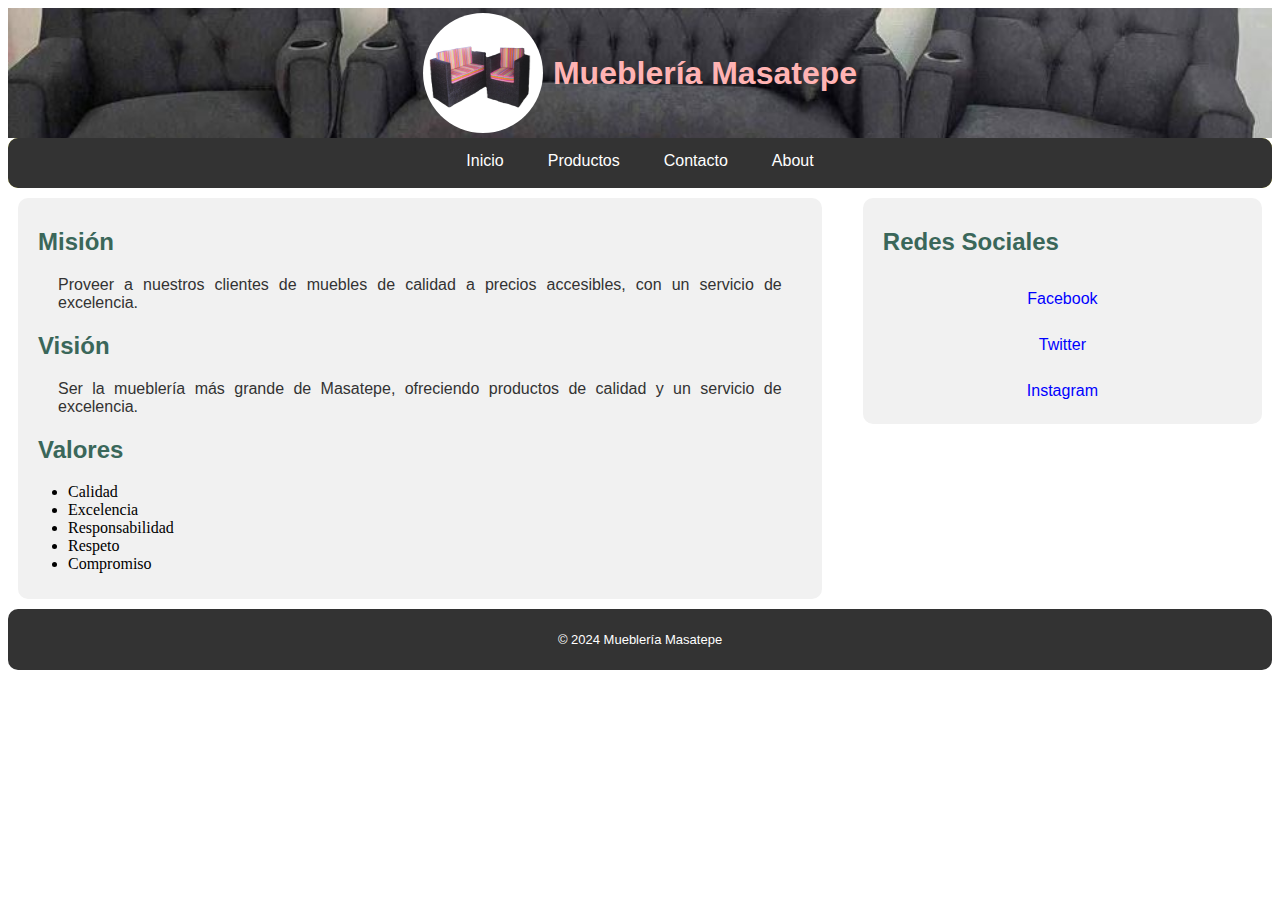
<file: EjercicioCSS/index.html>
<!DOCTYPE html>
<html lang="es">

    <head>
        <meta charset="UTF-8">
        <meta name="viewport" content="width=device-width, initial-scale=1.0">
        <meta name="author" content="Durán G.">
        <title>UAM</title>
        <link rel="stylesheet" href="css/styles.css">

    </head>

    <body>
        <header>
            <div class="container">
                <img src="img/logo.jpg" alt="logo" id="logo">
                <h1>Mueblería Masatepe</h1>
            </div>

            <nav>
                <ul>
                    <li><a href="#">Inicio</a></li>
                    <li><a href="productos.html">Productos</a></li>
                    <li><a href="contacto.html">Contacto</a></li>
                    <li><a href="about.html">About</a></li>
                </ul>
            </nav>
        </header>
        <main>
            <section>
                <h2>Misión</h2>
                <p>Proveer a nuestros clientes de muebles de calidad a precios
                    accesibles, con un servicio de excelencia.
                </p>

                <h2>Visión</h2>
                <p>Ser la mueblería más grande de Masatepe, ofreciendo productos
                    de calidad y un servicio de excelencia.</p>
                <h2>Valores</h2>
                <ul>
                    <li>Calidad</li>
                    <li>Excelencia</li>
                    <li>Responsabilidad</li>
                    <li>Respeto</li>
                    <li>Compromiso</li>
                </ul>
            </section>
            <!-- barra lateral -->
            <aside>
                <h2>Redes Sociales</h2>
                <ul>
                    <li><a href="https://www.facebook.com" target="_blank">
                            Facebook</a></li>
                    <li><a href="https://www.twitter.com"
                            target="_blank">Twitter</a></li>
                    <li><a href="https://www.instagram.com"
                            target="_blank">Instagram</a></li>
                </ul>
            </main>
            <footer>
                <p>&copy; 2024 Mueblería Masatepe</p>
            </footer>
        </body>

    </html>
</file>
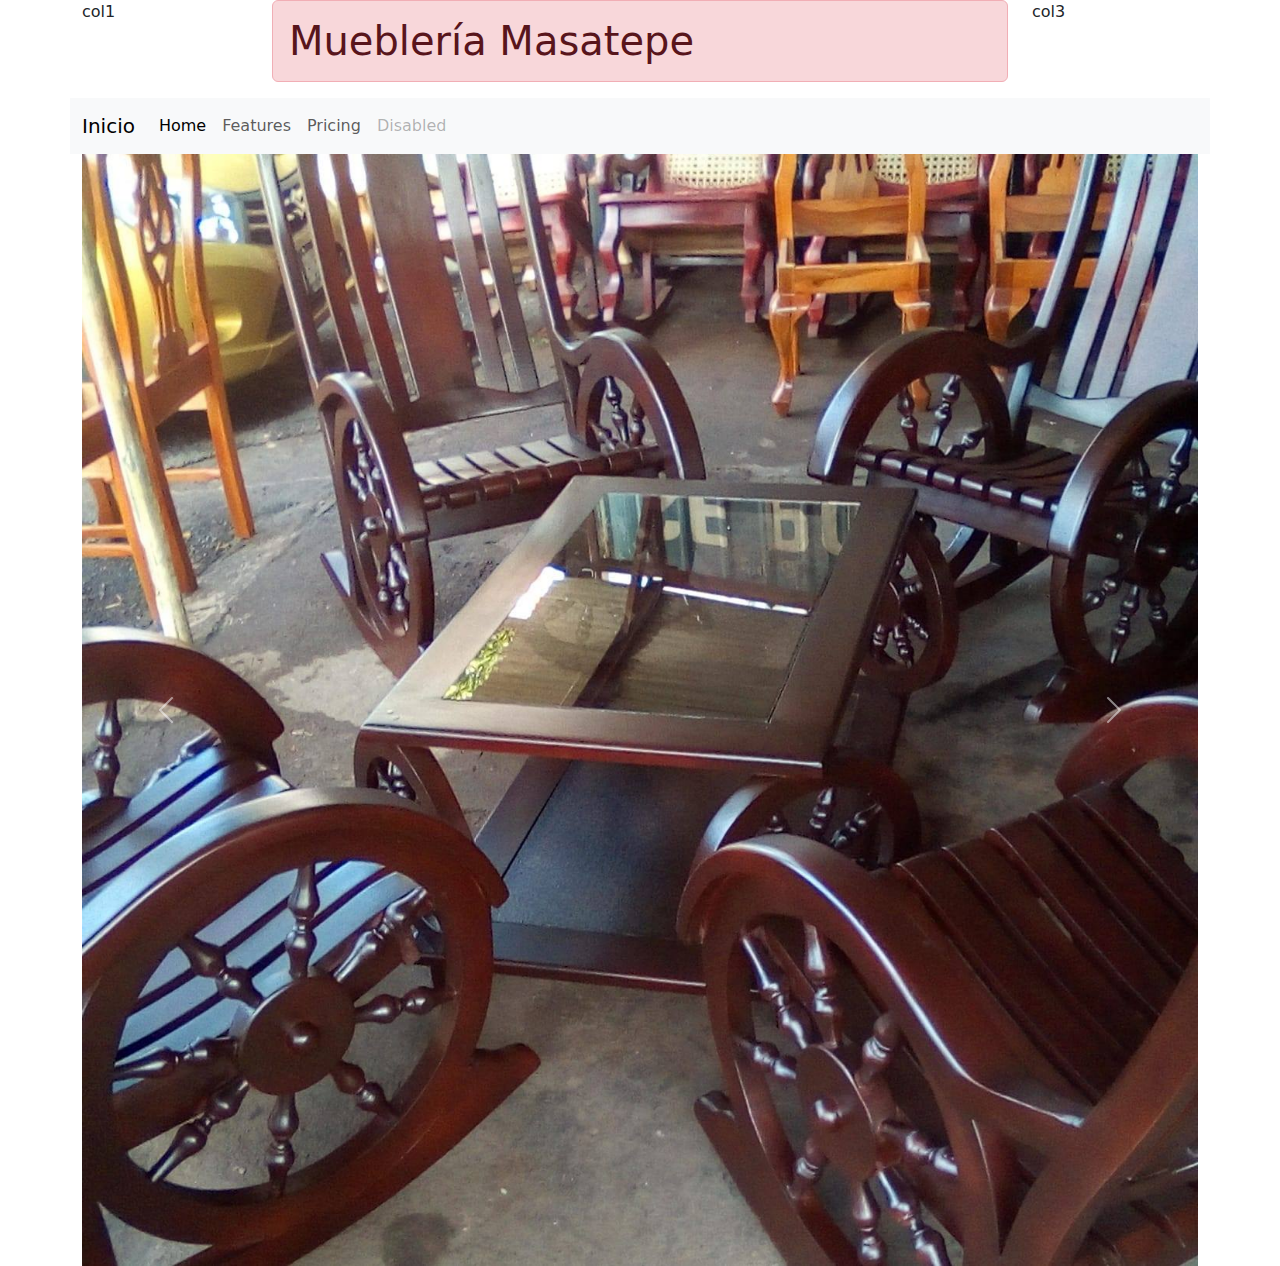
<file: EjercicioCSS/about.html>
<!DOCTYPE html>
<html lang="en">
    <head>
        <meta charset="UTF-8">
        <meta name="viewport" content="width=device-width, initial-scale=1.0">
        <title>UAM</title>
        <link
            href="https://cdn.jsdelivr.net/npm/bootstrap@5.3.3/dist/css/bootstrap.min.css"
            rel="stylesheet"
            integrity="sha384-QWTKZyjpPEjISv5WaRU9OFeRpok6YctnYmDr5pNlyT2bRjXh0JMhjY6hW+ALEwIH"
            crossorigin="anonymous">
    </head>
    <body>
        <header>
            <div class="container">
                <div class="row">
                    <div class="col-12 col-md-4 col-lg-2">col1</div>
                    <div class="col-12 col-md-4 col-lg-8"><h1
                            class="h1 alert alert-danger">Mueblería
                            Masatepe</h1></div>
                    <div class="col-12 col-md-4 col-lg-2">col3</div>
                </div>
                <div class="row">
                    <nav class="navbar navbar-expand-lg bg-body-tertiary">
                        <div class="container-fluid">
                            <a class="navbar-brand" href="index.html">Inicio</a>
                            <button class="navbar-toggler" type="button"
                                data-bs-toggle="collapse"
                                data-bs-target="#navbarNav"
                                aria-controls="navbarNav" aria-expanded="false"
                                aria-label="Toggle navigation">
                                <span class="navbar-toggler-icon"></span>
                            </button>
                            <div class="collapse navbar-collapse"
                                id="navbarNav">
                                <ul class="navbar-nav">
                                    <li class="nav-item">
                                        <a class="nav-link active"
                                            aria-current="page"
                                            href="#">Home</a>
                                    </li>
                                    <li class="nav-item">
                                        <a class="nav-link"
                                            href="#">Features</a>
                                    </li>
                                    <li class="nav-item">
                                        <a class="nav-link" href="#">Pricing</a>
                                    </li>
                                    <li class="nav-item">
                                        <a class="nav-link disabled"
                                            aria-disabled="true">Disabled</a>
                                    </li>
                                </ul>
                            </div>
                        </div>
                    </nav>
                </div>
            </div>
        </header>
        <main>
            <div class="container">
                <div id="carouselExample" class="carousel slide">
                    <div class="carousel-inner">
                        <div class="carousel-item active">
                            <img src="img/img1.jpg" class="d-block w-100" alt="...">
                        </div>
                        <div class="carousel-item">
                            <img src="img/img2.jpg" class="d-block w-100" alt="...">
                        </div>
                        <div class="carousel-item">
                            <img src="img/img3.jpg" class="d-block w-100" alt="...">
                        </div>
                    </div>
                    <button class="carousel-control-prev" type="button"
                        data-bs-target="#carouselExample" data-bs-slide="prev">
                        <span class="carousel-control-prev-icon"
                            aria-hidden="true"></span>
                        <span class="visually-hidden">Previous</span>
                    </button>
                    <button class="carousel-control-next" type="button"
                        data-bs-target="#carouselExample" data-bs-slide="next">
                        <span class="carousel-control-next-icon"
                            aria-hidden="true"></span>
                        <span class="visually-hidden">Next</span>
                    </button>
                </div>
            </div>
        </main>
        <footer></footer>
        <script
            src="https://cdn.jsdelivr.net/npm/bootstrap@5.3.3/dist/js/bootstrap.bundle.min.js"
            integrity="sha384-YvpcrYf0tY3lHB60NNkmXc5s9fDVZLESaAA55NDzOxhy9GkcIdslK1eN7N6jIeHz"
            crossorigin="anonymous"></script>
    </body>
</html>
</file>
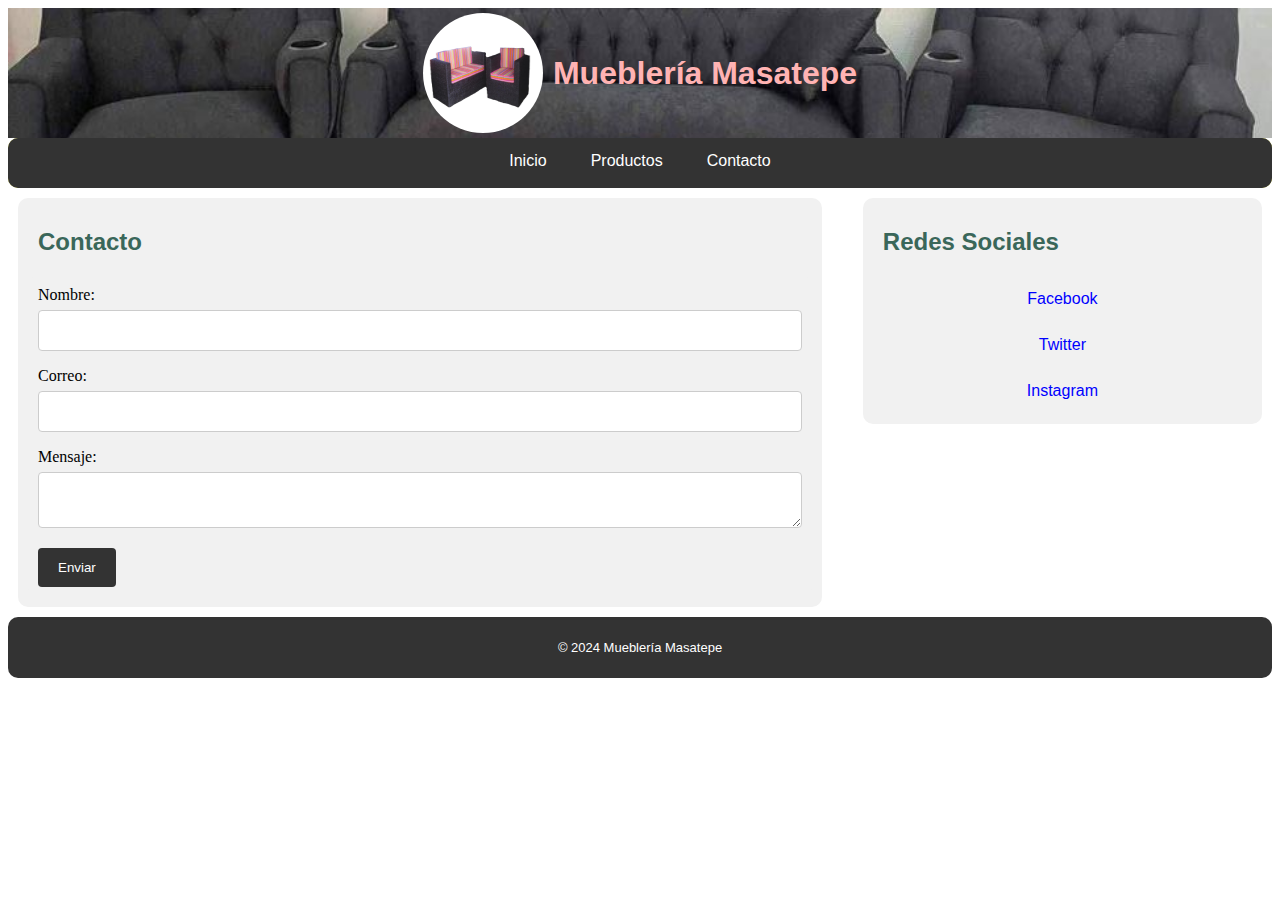
<file: EjercicioCSS/contacto.html>
<!DOCTYPE html>
<html lang="es">

<head>
    <meta charset="UTF-8">
    <meta name="viewport" content="width=device-width, initial-scale=1.0">
    <meta name="author" content="Durán G.">
    <title>UAM</title>
    <link rel="stylesheet" href="css/styles.css">

</head>

<body>
    <header>
        <div class="container">
            <img src="img/logo.jpg" alt="logo" id="logo">
            <h1>Mueblería Masatepe</h1>
        </div>

        <nav>
            <ul>
                <li><a href="index.html">Inicio</a></li>
                <li><a href="productos.html">Productos</a></li>
                <li><a href="#">Contacto</a></li>
            </ul>
        </nav>
    </header>
    <main>
        <section>
            <!-- Formulario de contacto -->
            <h2>Contacto</h2>
            <div class="contacto">
                <form action="enviar.php" method="post">
                    <label for="nombre">Nombre:</label>
                    <input type="text" name="nombre" id="nombre" required>
                    <br>
                    <label for="correo">Correo:</label>
                    <input type="email" name="correo" id="correo" required>
                    <br>
                    <label for="mensaje">Mensaje:</label>
                    <textarea name="mensaje" id="mensaje" required></textarea>
                    <br>
                    <input type="submit" value="Enviar">
                </form>
            </div>
        </section>
        <!-- barra lateral -->
        <aside>
            <h2>Redes Sociales</h2>
            <ul>
                <li><a href="https://www.facebook.com" target="_blank">
                        Facebook</a></li>
                <li><a href="https://www.twitter.com" target="_blank">Twitter</a></li>
                <li><a href="https://www.instagram.com" target="_blank">Instagram</a></li>
            </ul>
    </main>
    <footer>
        <p>&copy; 2024 Mueblería Masatepe</p>
    </footer>
</body>

</html>
</file>
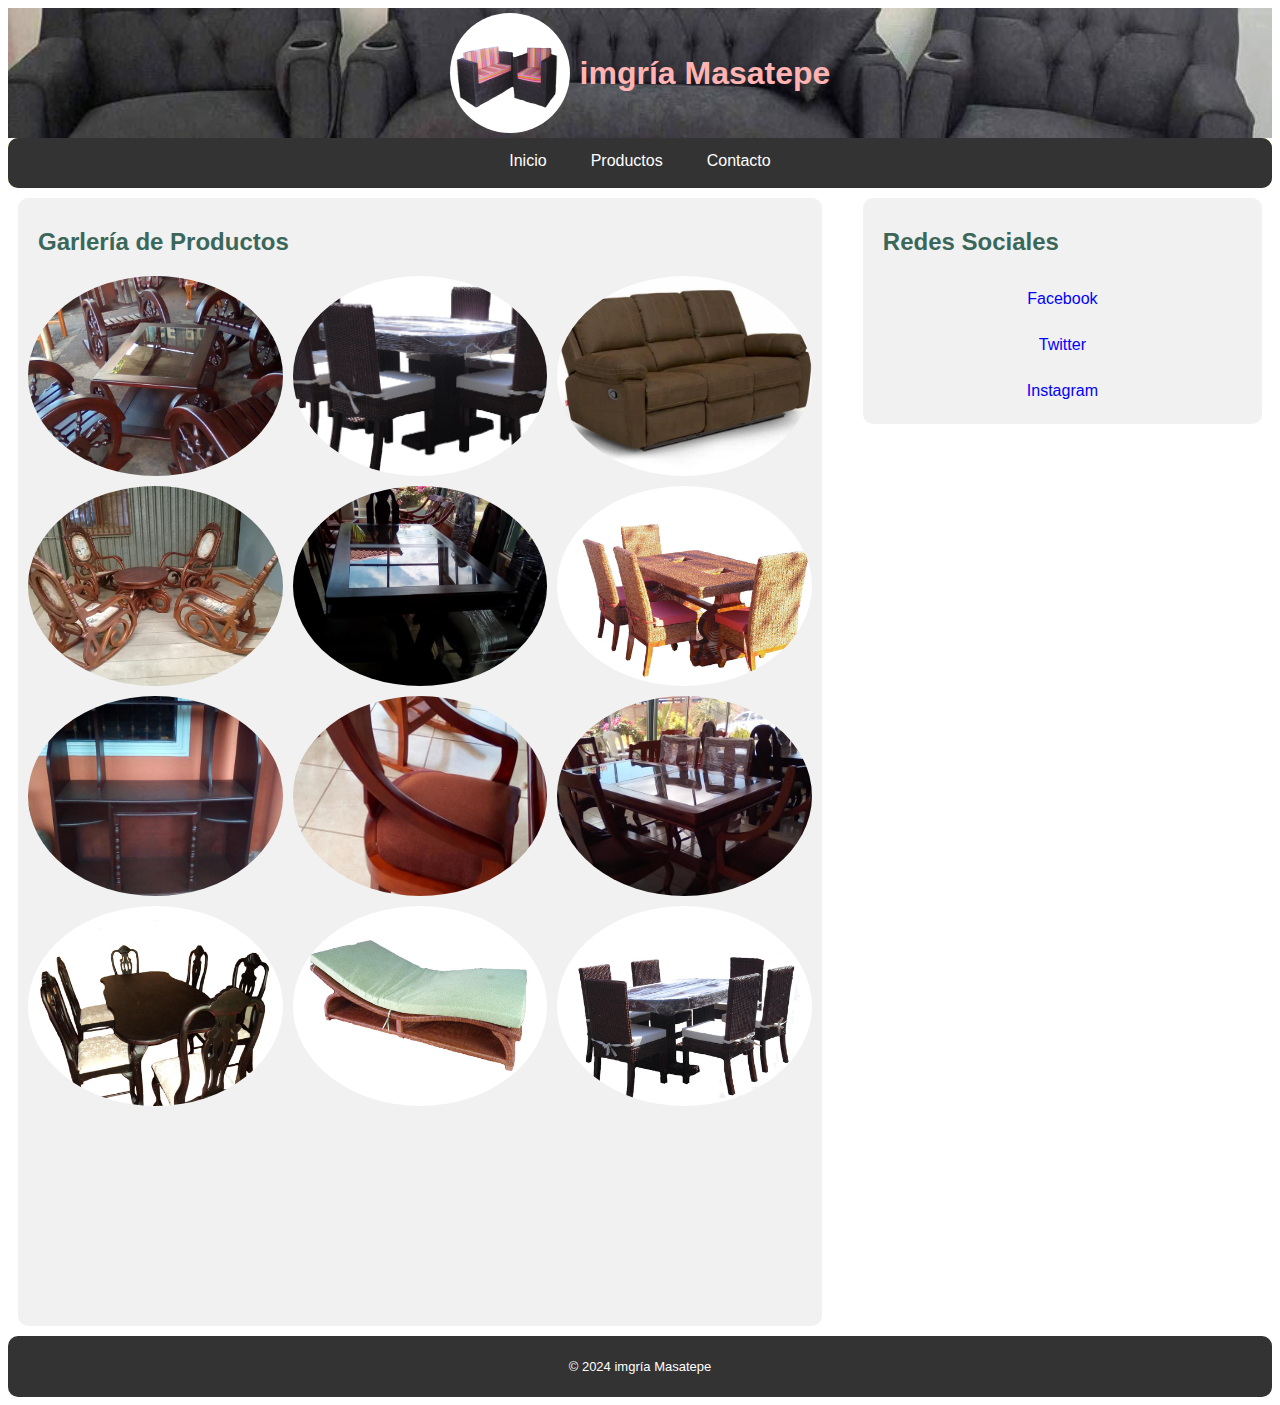
<file: EjercicioCSS/productos.html>
<!DOCTYPE html>
<html lang="es">

    <head>
        <meta charset="UTF-8">
        <meta name="viewport" content="width=device-width, initial-scale=1.0">
        <title>UAM</title>
        <link rel="stylesheet" href="css/styles.css">
    </head>

    <body>
        <header>
            <div class="container">
                <img src="img/logo.jpg" alt="logo" id="logo">
                <h1>imgría Masatepe</h1>
            </div>

            <nav>
                <ul>
                    <li><a href="index.html">Inicio</a></li>
                    <li><a href="#">Productos</a></li>
                    <li><a href="contacto.html">Contacto</a></li>
                </ul>
            </nav>
        </header>
        <main>
            <section>
                <!-- Galeria de fotos -->
                <h2>Garler&iacute;a de Productos</h2>
                <div class="galeria">
                    <img src="img/img1.jpg" alt="img1">
                    <img src="img/img2.jpg" alt="img2">
                    <img src="img/img3.jpg" alt="img3">
                    <img src="img/img4.jpg" alt="img4">
                    <img src="img/img5.jpg" alt="img5">
                    <img src="img/img6.jpg" alt="img6">
                    <img src="img/img7.jpg" alt="img7">
                    <img src="img/img8.jpg" alt="img8">
                    <img src="img/img9.jpg" alt="img9">
                    <img src="img/img10.jpg" alt="img10">
                    <img src="img/img11.jpg" alt="img11">
                    <img src="img/img12.jpg" alt="img12">
                    <iframe width="560" height="315"
                        src="https://www.youtube.com/embed/TfjoPvuvY5c?si=Xejp8H6XiC_7MXuP"
                        title="YouTube video player" frameborder="0"
                        allow="accelerometer; autoplay; clipboard-write; encrypted-media; gyroscope; picture-in-picture; web-share"
                        referrerpolicy="strict-origin-when-cross-origin"
                        allowfullscreen></iframe>
                </div>
            </section>
            <!-- barra lateral -->
            <aside>
                <h2>Redes Sociales</h2>
                <ul>
                    <li><a href="https://www.facebook.com" target="_blank">
                            Facebook</a></li>
                    <li><a href="https://www.twitter.com"
                            target="_blank">Twitter</a></li>
                    <li><a href="https://www.instagram.com"
                            target="_blank">Instagram</a></li>
                </ul>
            </main>
            <footer>
                <p>&copy; 2024 imgría Masatepe</p>
            </footer>
        </body>
    </body>

</html>
</file>
<file: EjercicioCSS/css/styles.css>
/* h1 */
h1 {
  text-align: center;
  font-family: 'Gill Sans', 'Gill Sans MT', Calibri, 'Trebuchet MS', sans-serif;
  font-size: xx-large;
  color: rgb(255, 179, 179);
}

h1:hover {
  cursor: pointer;
  transform: scale(0.8);
  -webkit-transform: scale(0.8);
  -moz-transform: scale(0.8);
  -ms-transform: scale(0.8);
  -o-transform: scale(0.8);
}

/* h2 */
h2 {
  text-align: left;
  font-family: 'Gill Sans', 'Gill Sans MT', Calibri, 'Trebuchet MS', sans-serif;
  font-size: x-large;
  color: rgb(58, 103, 90);
  padding-left: 10px;
}
h2:hover {
  transform: scale(0.8);
  -webkit-transform: scale(0.8);
  -moz-transform: scale(0.8);
  -ms-transform: scale(0.8);
  -o-transform: scale(0.8);
  color: rosybrown;
}

p {
  text-align: justify;
  font-family: 'Gill Sans', 'Gill Sans MT', Calibri, 'Trebuchet MS', sans-serif;
  font-size: medium;
  color: #333;
  padding-left: 30px;
  padding-right: 30px;
}

/* navegación */
nav {
  background-color: #d0d042;
  overflow: hidden;
  /*Redondearesquinas*/border-radius: 10px;
  -webkit-border-radius: 10px;
  -moz-border-radius: 10px;
  -ms-border-radius: 10px;
  -o-border-radius: 10px;
}

nav ul {
  list-style-type: none;
  margin: 0;
  padding: 0;
  overflow: hidden;
  background-color: #333;
  text-align: center;
}

nav li {
  display: inline-block;
  text-align: center;
}

nav li a {
  float: left;
  display: block;
  color: white;
  text-align: center;
  padding: 14px 20px;
  text-decoration: none;
  font-family: 'Gill Sans', 'Gill Sans MT', Calibri, 'Trebuchet MS', sans-serif;
  font-size: medium;
}

nav a:hover {
  background-color: #ddd;
  color: black;
  cursor: pointer;
  transform: scale(1.25);
}

/* clase container -  todo en la misma linea centrado vertical y horizontal*/
.container {
  display: flex;
  justify-content: center;
  align-items: center;
  height: 130px;
  /* imagen de fondo tomar el ancho de la ventana*/
  background-image: url("../img/fondo.jpg");
  background-size: cover;
  background-repeat: no-repeat;
  background-position: center;
}

/* idlogo imagen redonda */
#logo {
  border-radius: 50%;
  width: 120px;
  height: 120px;
  margin-right: 10px;
}

#logo:hover {
  /* aumentar tamaño */
  cursor: pointer;
  transform: scale(1.1);
}

/* section a la izquierda ocupando un 70% de la ventana */
section {
  float: left;
  width: 62%;
  padding: 10px;
  margin: 10px;
  background-color: #f1f1f1;
  border-radius: 10px;
}

/* aside a la derecha */
aside {
  float: right;
  width: 30%;
  padding: 10px;
  margin: 10px;
  background-color: #f1f1f1;
  border-radius: 10px;
}

aside ul {
  list-style-type: none;
  margin: 0;
  padding: 0;
  overflow: hidden;
  text-align: center;
}

aside a {
  display: block;
  color: blue;
  text-align: center;
  padding: 14px 20px;
  text-decoration: none;
  font-family: 'Gill Sans', 'Gill Sans MT', Calibri, 'Trebuchet MS', sans-serif;
  font-size: medium;
  border-radius: 10px;
}

aside a:hover {
  background-color: #ddd;
  color: black;
  cursor: pointer;
  transform: scale(1.25);
}

/* footer siempre abajo */
footer {
  clear: both;
  padding: 10px;
  background-color: #333;
  border-radius: 10px;
}

footer p {
  font-size: small;
  color: white;
  text-align: center;
}

/* Clase galeria  cuadrada todas las imagenes del mismo tamaño*/
.galeria {
  display: grid;
  grid-template-columns: repeat(auto-fill, minmax(200px, 1fr));
  grid-gap: 10px;
  grid-auto-rows: 200px;
}

.galeria img {
  width: 100%;
  height: 100%;
  object-fit: cover;
  border-radius: 50%;
  -webkit-border-radius: 50%;
  -moz-border-radius: 50%;
  -ms-border-radius: 50%;
  -o-border-radius: 50%;
}

.galeria iframe {
  width: 100%;
  height: 100%;
  object-fit: cover;
  border-radius: 50%;
  -webkit-border-radius: 50%;
  -moz-border-radius: 50%;
  -ms-border-radius: 50%;
  -o-border-radius: 50%;
}

.galeria iframe:hover {
  cursor: pointer;
  transform: scale(1.1);
}

.galeria img:hover {
  cursor: pointer;
  transform: scale(1.1);
}

/* Clase contacto elegante y bordes redondeados*/
.contacto {
  border-radius: 10px;
  padding: 10px;
  background-color: #f1f1f1;
}

.contacto input[type="text"],
.contacto input[type="email"],
.contacto textarea {
  width: 100%;
  padding: 12px;
  border: 1px solid #ccc;
  border-radius: 4px;
  box-sizing: border-box;
  margin-top: 6px;
  margin-bottom: 16px;
}
.contacto input[type="submit"] {
  background-color: #333;
  color: white;
  padding: 12px 20px;
  border: none;
  border-radius: 4px;
  cursor: pointer;
}

.contacto input[type="submit"]:hover {
  background-color: #ddd;
  color: black;
  cursor: pointer;
  transform: scale(1.25);
}
</file>
